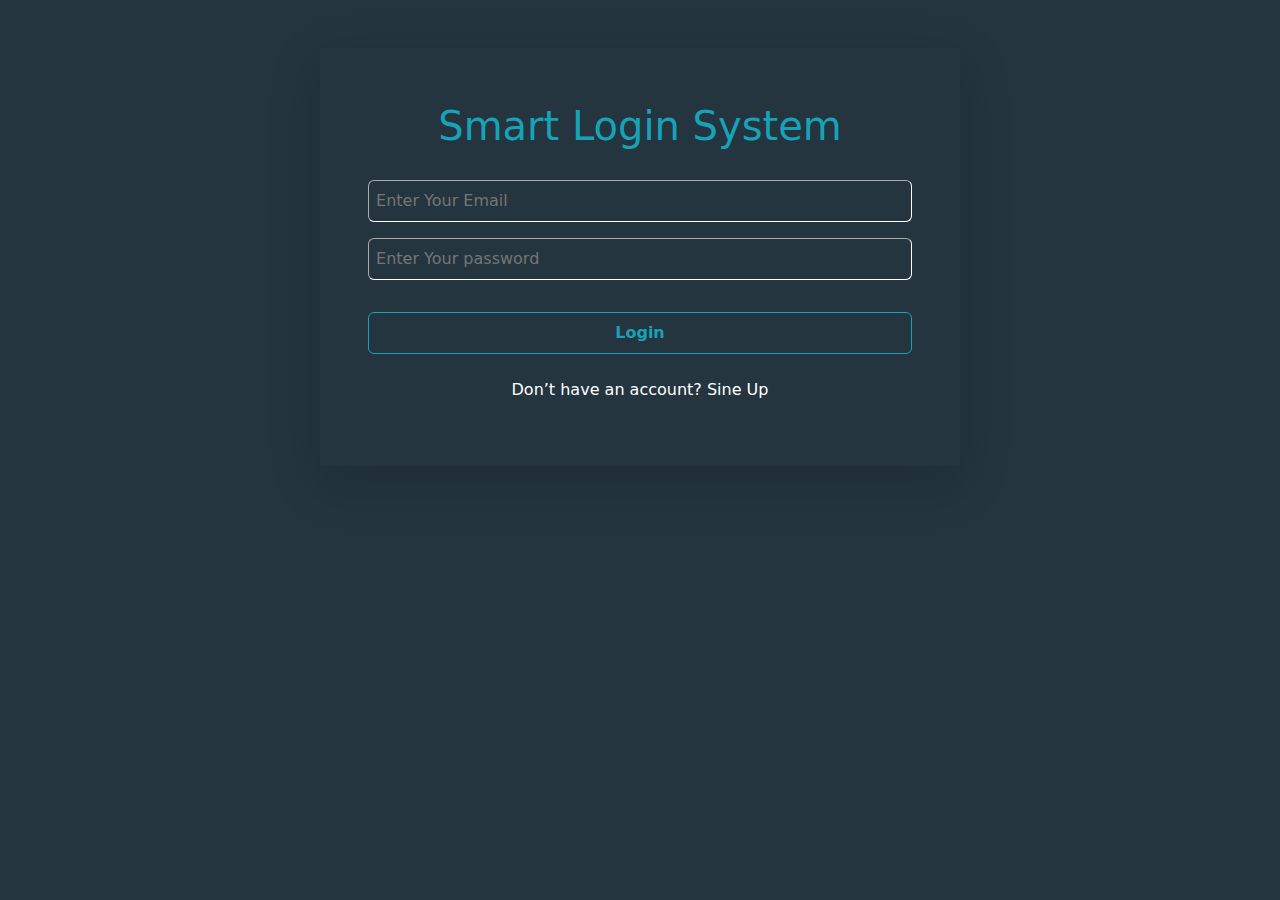
<file: index.html>
<!DOCTYPE html>
<html lang="en">
<head>
    <meta charset="UTF-8">
    <meta name="viewport" content="width=device-width, initial-scale=1.0">
    <title>Login Page</title>
    <link rel="stylesheet" href="css/all.min.css">
    <link rel="stylesheet" href="css/bootstrap.min.css">
    <link rel="stylesheet" href="css/index.css">
    <link rel="stylesheet" href="css/media.css">
</head>
<body>

 
    <div class="main container shadow-lg px-5 py-5 mt-5">
        <p class=" text-center title">Smart Login System</p>
        <input type="email" id="email-login" placeholder=" Enter Your Email" class="w-100 py-2 rounded-2 my-2 text-white inputs">
        <input type="password" id="pass-login" placeholder=" Enter Your password" class="w-100 py-2 rounded-2 my-2 text-white inputs">
        <p class="text-danger text-center mt-2 mb-3 d-none" id="warning">Incorrect Email or Password</p>
        <p class="text-danger text-center mt-2 mb-3 d-none" id="ok">All inputs is required</p>
         <button type="button" class="login-btn bg-transparent py-2 fw-semibold rounded-2 mt-4" onclick="login()">Login</button>
        <p class="text-center text-white mt-4">Don’t have an account? <a href="sineup.html" class="text-white up-link">Sine Up</a></p>
    </div>

    <script src="Js/bootstrap.bundle.min.js"></script>
    <script src="Js/index.js"></script>
</body>
</html>
</file>
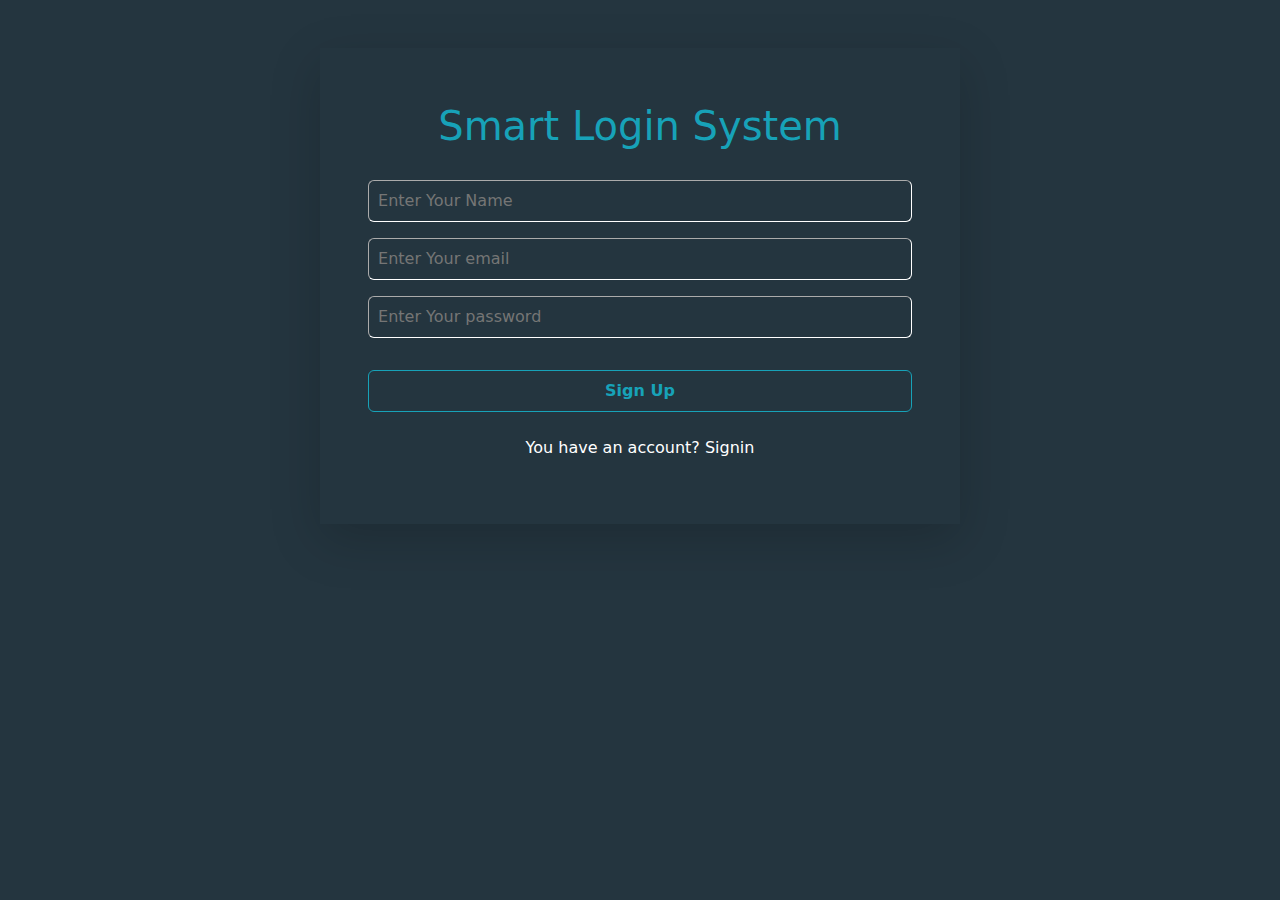
<file: sineup.html>
<!DOCTYPE html>
<html lang="en">
<head>
    <meta charset="UTF-8">
    <meta name="viewport" content="width=device-width, initial-scale=1.0">
    <title>Sign Up</title>
    <link rel="stylesheet" href="css/all.min.css">
    <link rel="stylesheet" href="css/bootstrap.min.css">
    <link rel="stylesheet" href="css/sineup.css">
    <link rel="stylesheet" href="css/media.css">
</head>

<body>
    <div class="main container shadow-lg py-5 px-5 mt-5">
        <p class="title text-center">Smart Login System</p>
        <input type="text" id="name-sign" placeholder=" Enter Your Name" class="w-100 py-2 rounded-2 my-2 text-white inputs ps-1" oninput="nameValidation()">
        <input type="email" id="email-sign" placeholder=" Enter Your email" class="w-100 py-2 rounded-2 my-2 text-white inputs ps-1" oninput="mailEntering()">
        <p class="mt-1 text-danger d-none" id="validmail">Email is already exists</p>
        <input type="password" id="pass-sign" placeholder=" Enter Your password" class="w-100 py-2 rounded-2 my-2 text-white inputs ps-1" oninput="passValidation()">
        <button class="login-btn bg-transparent py-2 fw-semibold rounded-2 mt-4" onclick="main()">Sign Up</button>
        <p class="text-center text-white mt-4">You have an account? <a href="index.html" class="text-white up-link">Signin</a></p>
        <p class="text-success fs-4 fw-semibold text-center mt-2 mb-3 d-none" id="success-msg">Success</p>
        <p class="text-danger text-center mt-2 mb-3 d-none" id="warning-msg">All inputs is required</p>
    </div>
    <script src="Js/bootstrap.bundle.min.js"></script>
    <script src="Js/index.js"></script>
</body>
</html>
</file>
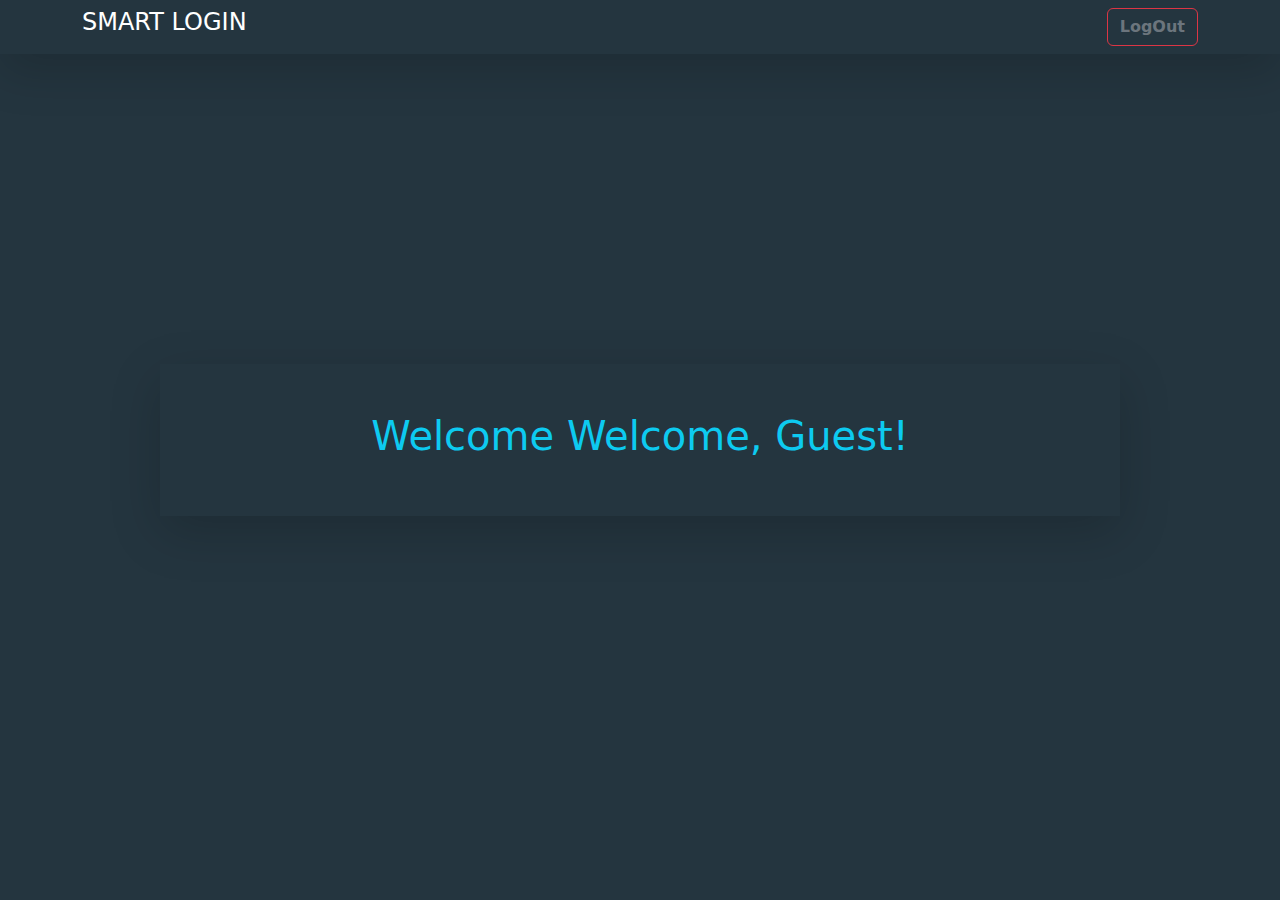
<file: welcome.html>
<!DOCTYPE html>
<html lang="en">
<head>
    <meta charset="UTF-8">
    <meta name="viewport" content="width=device-width, initial-scale=1.0">
    <title>Welcome Page</title>
    <link rel="stylesheet" href="css/all.min.css">
    <link rel="stylesheet" href="css/bootstrap.min.css">
    <link rel="stylesheet" href="css/welcome.css">
</head>
<body>
    <nav class="py-2 shadow-lg mb-5 overflow-auto">
  <div class="holder container d-flex justify-content-between">
    <div class="title">
        <h4 class="text-white">SMART LOGIN</h4>
    </div>
    <div class="logout-btn ">
        <button onclick="logout()" class="btn btn-danger text-secondary fw-semibold bg-transparent" id="log-out">LogOut</button>
    </div>
  </div>
    </nav>
<div class="helder d-flex align-items-center my-5">
    <div class="welcome-msg w-75 shadow-lg container py-5">
        <h1 class="text-info text-center" id="class">Welcome <span id="welcome-name"></span></h1>
    </div>
</div>
    <script src="Js/bootstrap.bundle.min.js"></script>
    <script src="Js/index.js"></script>
</body>
</html>
</file>
<file: css/index.css>
body{
    background-color: rgb(36,53,63);
}
.title{
    font-weight: 400;
    color: rgb(23,162,184) !important;
    font-size: 2.5rem;
}

.main{
    width: 50%;
 }

.inputs{
    border-color: white;
    border-width: 1px;
    background-color: transparent;
}
.inputs:focus{
    border-color: rgb(23,162,184);
    border-width: 1px;
    outline: none;
 }
 .login-btn{
    width: 100%;
    color:rgb(23,162,184) ;
    border: 1px solid rgb(23,162,184) ;
    transition: all .5s;
 }
 .login-btn:hover{
    background-color: #17a2b8 !important;
    border-color: #17a2b8;
    color: white;
 }

 a.up-link{
    text-decoration: none;
    transition: all .4s;
 }

 a.up-link:hover{
   text-decoration: underline;
 }
</file>
<file: css/media.css>
@media screen and (max-width:900px) {
    .main{
        width: 90%;
    }
    .title{
        font-size: 2rem;
    }
}

@media screen and (max-width:418px) {
    .title{
        font-size: 1.8rem;
    }
}
@media screen and (max-width:386px) {
    .title{
        font-size: 1.6rem;
    }
}
</file>
<file: css/sineup.css>
body{
    background-color:  rgb(36,53,63);
}
.title{
    font-weight: 400;
    color: rgb(23,162,184) !important;
    font-size: 2.5rem;
}

.inputs{
    border-color: white;
    border-width: 1px;
    background-color: transparent;
}
.inputs:focus{
    border-color: rgb(23,162,184);
    border-width: 1px;
    outline: none;
 }
 .main{
    width: 50%;
 }
 .login-btn{
    width: 100%;
    color:rgb(23,162,184) ;
    border: 1px solid rgb(23,162,184) ;
    transition: all .5s;
 }
 .login-btn:hover{
    background-color: #17a2b8 !important;
    border-color: #17a2b8;
    color: white;
 }
 a.up-link{
    text-decoration: none;
    transition: all .4s;
 }

 a.up-link:hover{
   text-decoration: underline;
 }
</file>
<file: css/welcome.css>
body{
    background-color: rgb(36,53,63);
}
#log-out{
    transition: all .4s;
}
#log-out:hover{
    background-color: rgb(220,53,69) !important;
    color: white !important;
}
.helder{
    height: 75vh;
}
.title {
    cursor: pointer;
}
</file>
